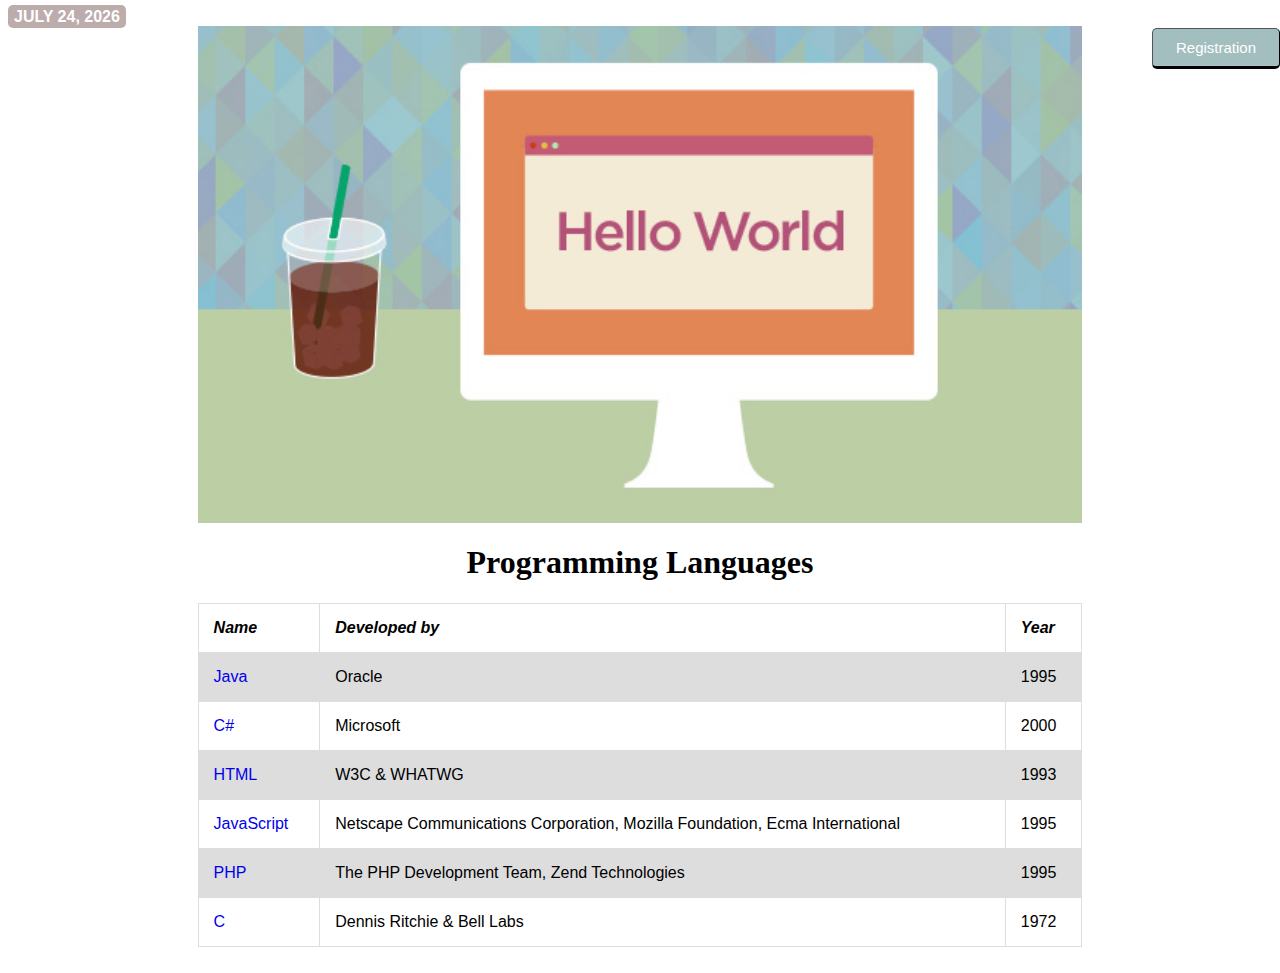
<file: index.html>
<html>
    <head>
        <link rel="stylesheet" type="text/css" href="index.css">
        <link rel="stylesheet" type="text/css" href="date.css">
    </head>
    <body>
        <span id="spanDate"></span>
        <a href="registration.html"><button >Registration</button></a>
        <img class="center fit" src="bootcamp-day07.jpg" width="70%"> 
        <h1> Programming Languages </h1>
        <table align="center">
            <tr class="header">
                <th>Name</th>
                <th>Developed by</th>
                <th>Year</th>
            </tr>
            <tr>
                <td><a href="java.html" style="text-decoration:none">Java</a></td>
                <td>Oracle</td>
                <td>1995</td>
            </tr>
            <tr>
                <td><a href="csharp.html" style="text-decoration:none">C#</a></td>
                <td>Microsoft</td>
                <td>2000</td>
            </tr>
            <tr>
                <td><a href="html-language.html" style="text-decoration:none">HTML</a></td>
                <td>W3C & WHATWG</td>
                <td>1993</td>
            </tr>
            <tr>
                <td><a href="javascript.html" style="text-decoration:none">JavaScript</a></td>
                <td>Netscape Communications Corporation, Mozilla Foundation, Ecma International </td>
                <td>1995</td>
            </tr>
            <tr>
                <td><a href="php.html" style="text-decoration:none">PHP</a></td>
                <td>The PHP Development Team, Zend Technologies</td>
                <td>1995</td>
            </tr>
            <tr>
                <td><a href="c.html" style="text-decoration:none">C</a></td>
                <td>Dennis Ritchie & Bell Labs</td>
                <td>1972</td>
            </tr>
        </table>
        <br>
        <script src="date.js"></script>
    </body>
</html>
</file>
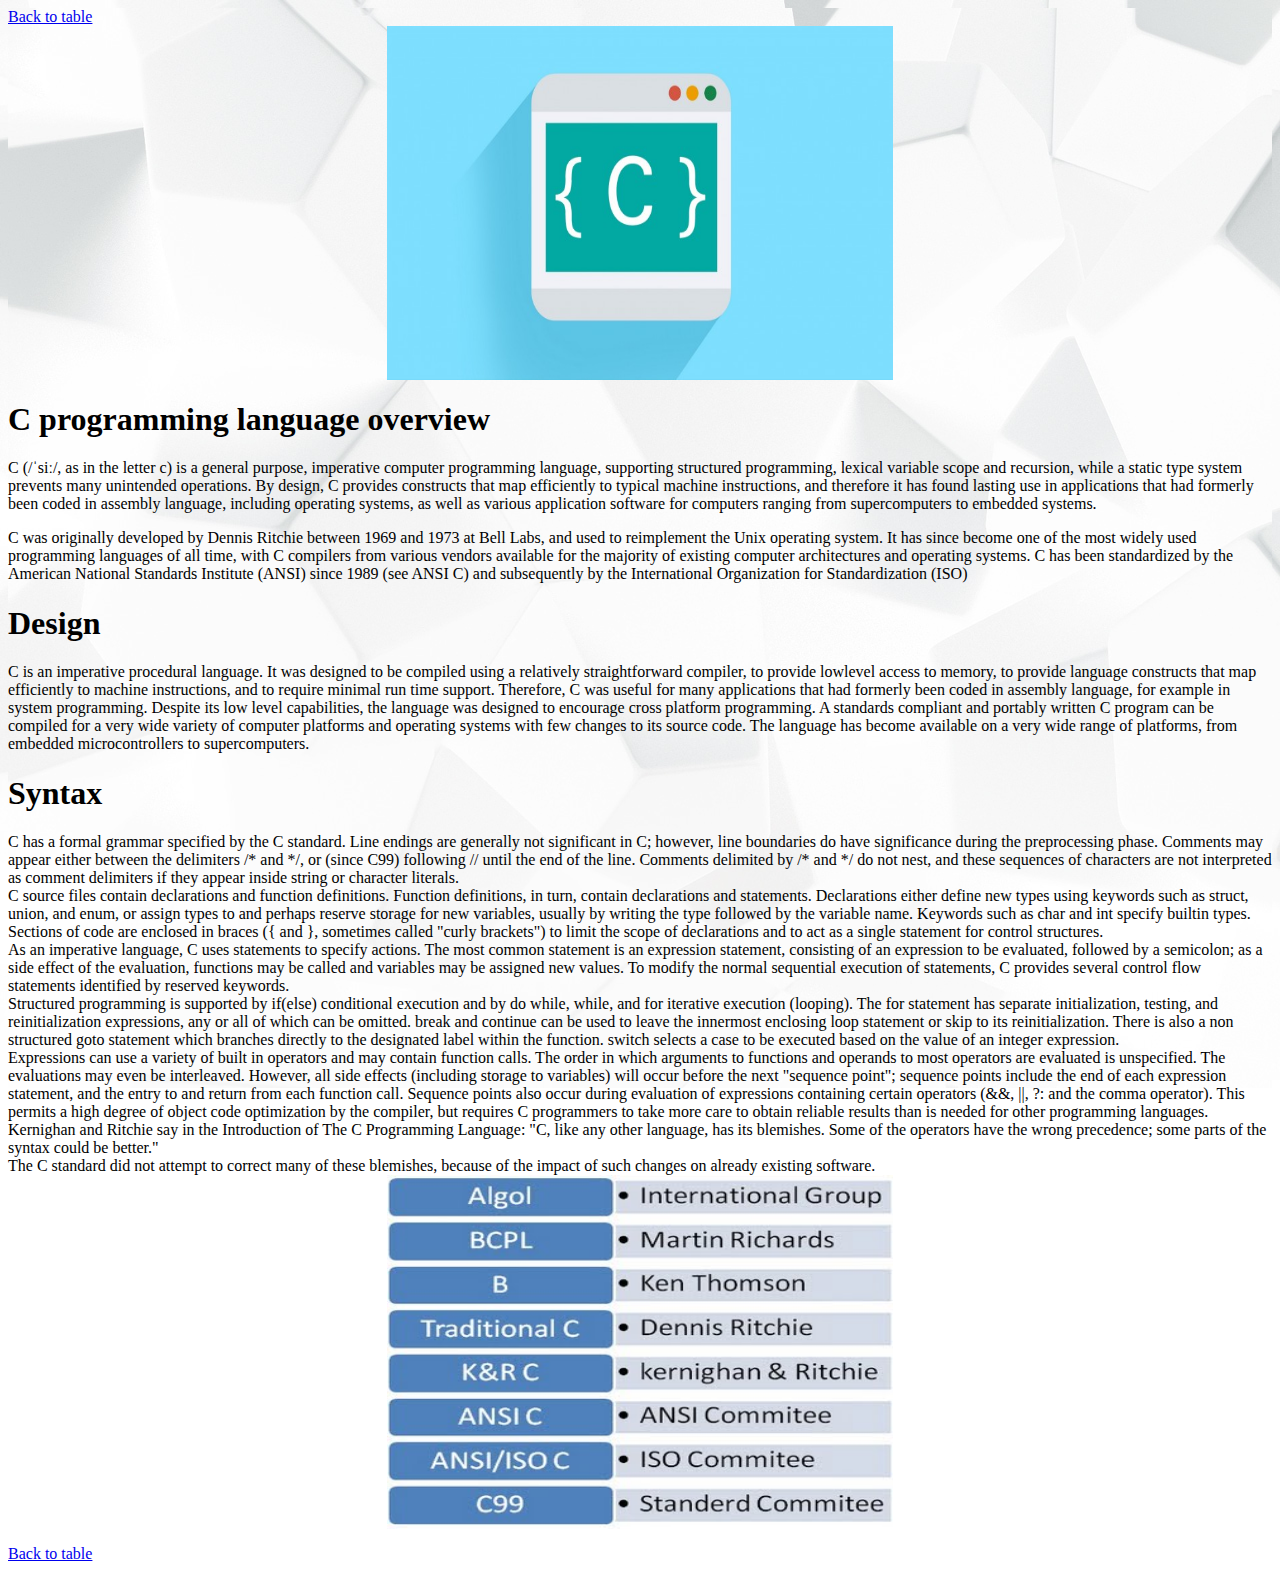
<file: c.html>
<html>
    <head>
        <title> C language </title>
        <link rel="stylesheet" type="text/css" href="background.css">
        <link rel="stylesheet" type="text/css" href="java.css">
    </head>
    <body>
        <a type="submit" href="index.html">Back to table</a>
        <img class="center fit" src="523966_5833.jpg" width="40%" height="40%">
        <text>
            <h1> C programming language overview </h1>
            <p> C (/ˈsiː/, as in the letter c) is a general purpose, imperative computer programming language, supporting structured
                programming, lexical variable scope and recursion, while a static type system prevents many unintended operations. By
                design, C provides constructs that map efficiently to typical machine instructions, and therefore it has found lasting use in
                applications that had formerly been coded in assembly language, including operating systems, as well as various
                application software for computers ranging from supercomputers to embedded systems.
            </p>
            <p>
                C was originally developed by Dennis Ritchie between 1969 and 1973 at Bell Labs, and used to reimplement the Unix
                operating system. It has since become one of the most widely used programming languages of all time, with C
                compilers from various vendors available for the majority of existing computer architectures and operating systems. C has
                been standardized by the American National Standards Institute (ANSI) since 1989 (see ANSI C) and subsequently
                by the International Organization for Standardization (ISO)
            </p>
            <h1> Design </h1>
            <p>
                C is an imperative procedural language. It was designed to be compiled using a relatively straightforward
                compiler, to provide low­level access to memory, to provide language constructs that map efficiently to
                machine instructions, and to require minimal run time support. Therefore, C was useful for many applications
                that had formerly been coded in assembly language, for example in system programming.
                Despite its low level capabilities, the language was designed to encourage cross platform programming. A
                standards compliant and portably written C program can be compiled for a very wide variety of computer
                platforms and operating systems with few changes to its source code. The language has become available on a
                very wide range of platforms, from embedded microcontrollers to supercomputers.
            </p>
            <h1> Syntax </h1>
            <p>
                C has a formal grammar specified by the C standard. Line endings are generally not significant in C;
                however, line boundaries do have significance during the preprocessing phase. Comments may appear either
                between the delimiters /* and */, or (since C99) following // until the end of the line. Comments delimited by
                /* and */ do not nest, and these sequences of characters are not interpreted as comment delimiters if they
                appear inside string or character literals.
                <br>
                C source files contain declarations and function definitions. Function definitions, in turn, contain declarations
                and statements. Declarations either define new types using keywords such as struct, union, and enum, or assign
                types to and perhaps reserve storage for new variables, usually by writing the type followed by the variable
                name. Keywords such as char and int specify built­in types. Sections of code are enclosed in braces ({ and },
                sometimes called "curly brackets") to limit the scope of declarations and to act as a single statement for control
                structures.
                <br>
                As an imperative language, C uses statements to specify actions. The most common statement is an expression
                statement, consisting of an expression to be evaluated, followed by a semicolon; as a side effect of the
                evaluation, functions may be called and variables may be assigned new values. To modify the normal
                sequential execution of statements, C provides several control flow statements identified by reserved keywords.
                <br>
                Structured programming is supported by if(else) conditional execution and by do while, while, and for
                iterative execution (looping). The for statement has separate initialization, testing, and reinitialization
                expressions, any or all of which can be omitted. break and continue can be used to leave the innermost
                enclosing loop statement or skip to its reinitialization. There is also a non structured goto statement which
                branches directly to the designated label within the function. switch selects a case to be executed based on the
                value of an integer expression.
                <br>
                Expressions can use a variety of built in operators and may contain function calls. The order in which
                arguments to functions and operands to most operators are evaluated is unspecified. The evaluations may even
                be interleaved. However, all side effects (including storage to variables) will occur before the next "sequence
                point"; sequence points include the end of each expression statement, and the entry to and return from each
                function call. Sequence points also occur during evaluation of expressions containing certain operators (&&, ||,
                ?: and the comma operator). This permits a high degree of object code optimization by the compiler, but
                requires C programmers to take more care to obtain reliable results than is needed for other programming
                languages.
                <br>
                Kernighan and Ritchie say in the Introduction of The C Programming Language: "C, like any other language,
                has its blemishes. Some of the operators have the wrong precedence; some parts of the syntax could be
                better."
                <br>
                The C standard did not attempt to correct many of these blemishes, because of the impact of such
                changes on already existing software.
                <br>
                <img class="center fit" src="C-Programming-Language-Inventor.jpg" width="40%" height="40%">
            </p>
            <a type="submit" href="index.html">Back to table</a>
        </text>
    </body>
</html>
</file>
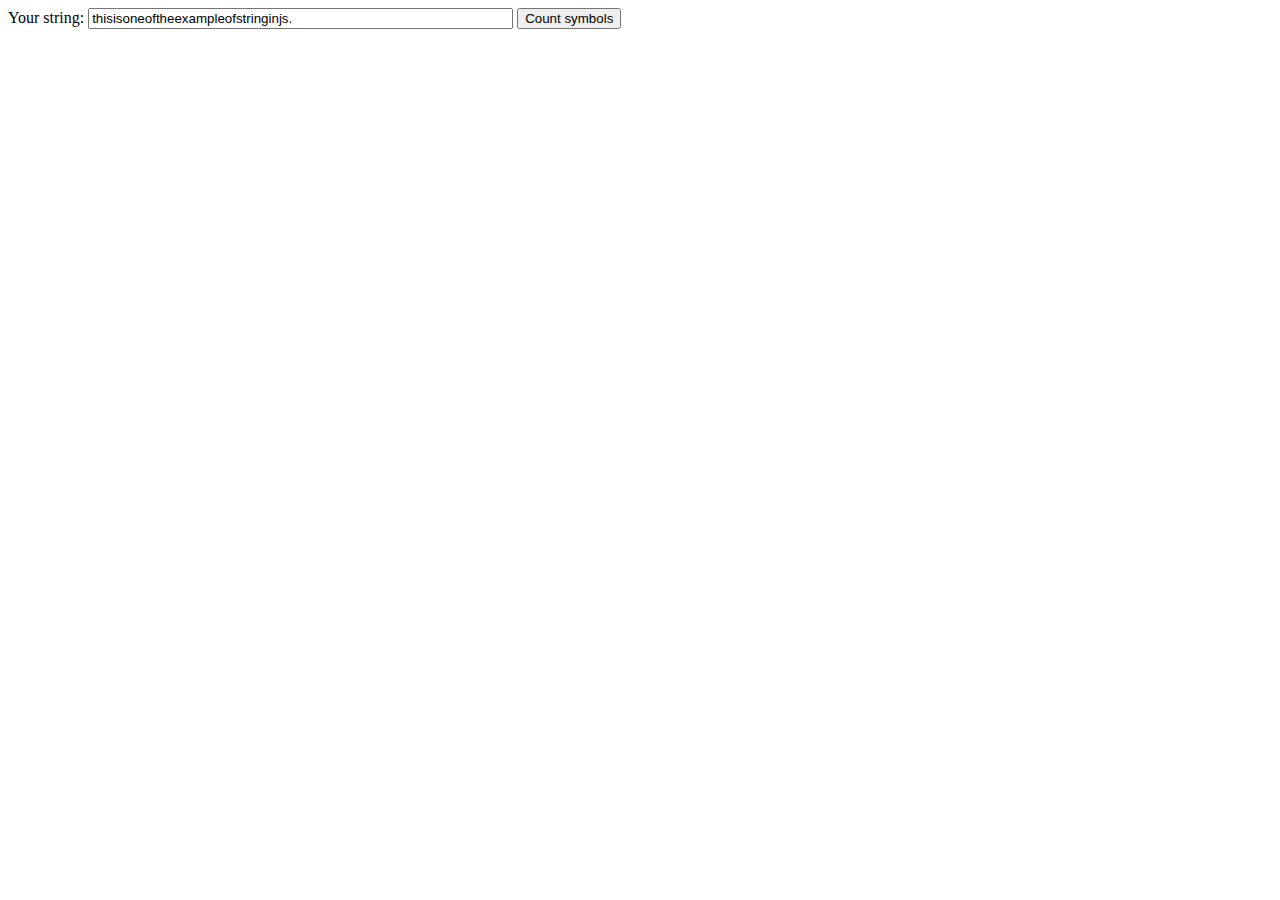
<file: count.html>
<html>
    <head>
        <link rel="stylesheet" type="text/css" href="count.css">
    </head>
    <body>
        <label> Your string: </label>
        <input id="string" type="text" name="a" value="thisisoneoftheexampleofstringinjs." size=50>
        <button type="button" id="button" onclick="symbolCount()"> Count symbols</button>
        <br>
        <label id='error'></label>
        <br>
        <table id="table">
        </table>
        
        <script src="count.js"></script>
    </body>
</html>
</file>
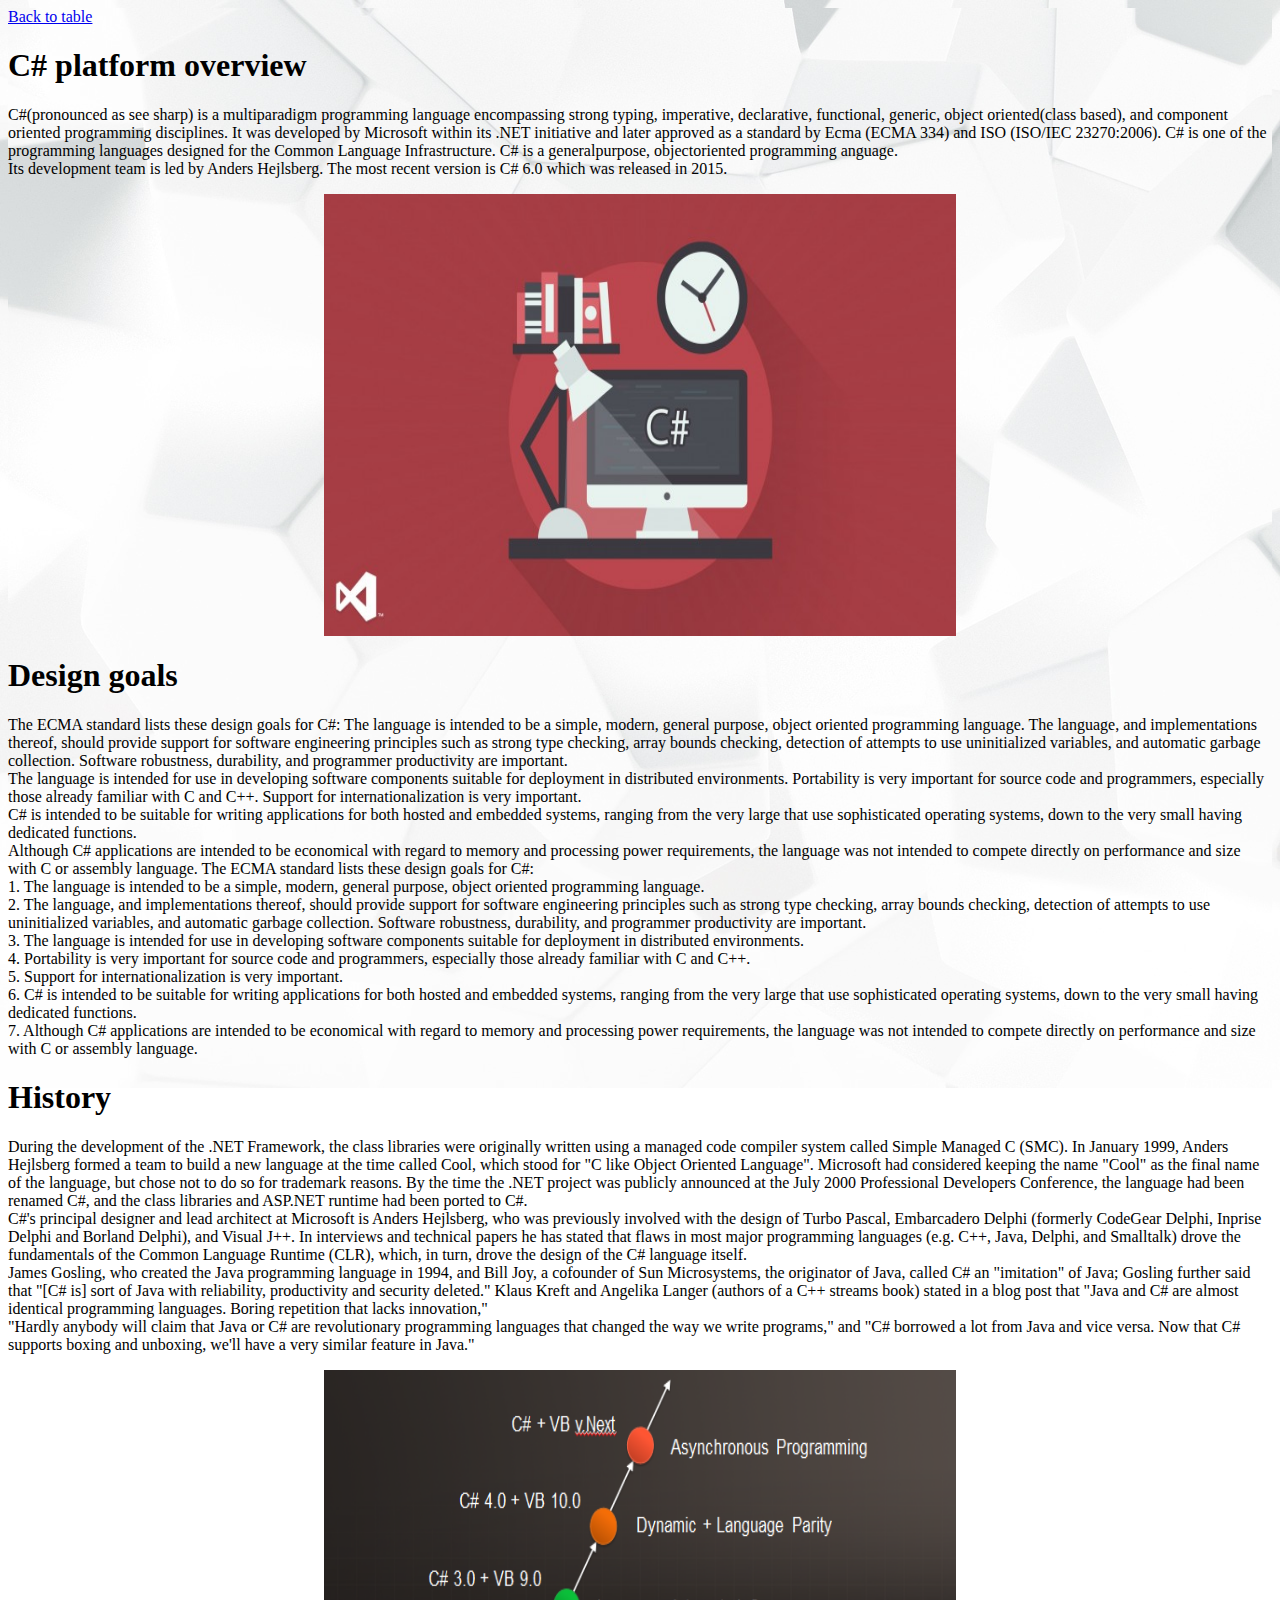
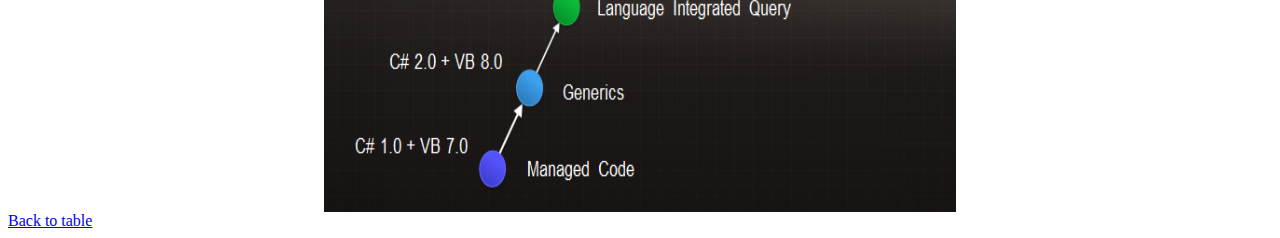
<file: csharp.html>
<html>
    <head>
        <link rel="stylesheet" type="text/css" href="background.css">
        <link rel="stylesheet" type="text/css" href="java.css">
    </head>
    <body>
        <a type="submit" href="index.html"> Back to table </a>
        <text>
            <h1> C# platform overview </h1>
            <p> C#(pronounced as see sharp) is a multiparadigm programming language encompassing strong typing,
                imperative, declarative, functional, generic, object oriented(class based), and component oriented programming
                disciplines. It was developed by Microsoft within its .NET initiative and later approved as a standard by Ecma (ECMA
                334) and ISO (ISO/IEC 23270:2006). C# is one of the programming languages designed for the Common Language
                Infrastructure. C# is a generalpurpose, objectoriented programming anguage.
                <br>
                Its development team is led by Anders Hejlsberg. The most recent version is C# 6.0 which was released in 2015.
            </p>
            <img class="center fit" src="88750_c444_7.jpg" width="50%" height="50%">
            <h1> Design goals </h1>
            <p>
                The ECMA standard lists these design goals for C#:
                The language is intended to be a simple, modern, general purpose, object oriented programming language.
                The language, and implementations thereof, should provide support for software engineering principles
                such as strong type checking, array bounds checking, detection of attempts to use uninitialized variables,
                and automatic garbage collection. Software robustness, durability, and programmer productivity are important.
                <br>
                The language is intended for use in developing software components suitable for deployment in
                distributed environments.
                Portability is very important for source code and programmers, especially those already familiar with C
                and C++. Support for internationalization is very important.
                <br>
                C# is intended to be suitable for writing applications for both hosted and embedded systems, ranging
                from the very large that use sophisticated operating systems, down to the very small having dedicated
                functions.
                <br>
                Although C# applications are intended to be economical with regard to memory and processing power
                requirements, the language was not intended to compete directly on performance and size with C or
                assembly language. The ECMA standard lists these design goals for C#:
                <br>
                1. The language is intended to be a simple, modern, general purpose, object oriented programming language.
                <br>
                2. The language, and implementations thereof, should provide support for software engineering principles
                such as strong type checking, array bounds checking, detection of attempts to use uninitialized variables,
                and automatic garbage collection. Software robustness, durability, and programmer productivity are
                important.
                <br>
                3. The language is intended for use in developing software components suitable for deployment in
                distributed environments.
                <br>
                4. Portability is very important for source code and programmers, especially those already familiar with C and C++.
                <br>
                5. Support for internationalization is very important.
                <br>
                6. C# is intended to be suitable for writing applications for both hosted and embedded systems, ranging from the very large that use sophisticated operating systems, down to the very small having dedicated
                functions.
                <br>
                7. Although C# applications are intended to be economical with regard to memory and processing power
                requirements, the language was not intended to compete directly on performance and size with C or
                assembly language.
            </p>
            <h1> History </h1>
            <p>
                During the development of the .NET Framework, the class libraries were originally written using a managed
                code compiler system called Simple Managed C (SMC).
                In January 1999, Anders Hejlsberg formed a team to build a new language at the time called Cool, which stood for "C like Object Oriented Language".
                Microsoft had considered keeping the name "Cool" as the final name of the language, but chose not to do so for
                trademark reasons. By the time the .NET project was publicly announced at the July 2000 Professional
                Developers Conference, the language had been renamed C#, and the class libraries and ASP.NET runtime had
                been ported to C#.
                <br>
                C#'s principal designer and lead architect at Microsoft is Anders Hejlsberg, who was previously involved with
                the design of Turbo Pascal, Embarcadero Delphi (formerly CodeGear Delphi, Inprise Delphi and Borland
                Delphi), and Visual J++. In interviews and technical papers he has stated that flaws in most major programming
                languages (e.g. C++, Java, Delphi, and Smalltalk) drove the fundamentals of the Common Language Runtime
                (CLR), which, in turn, drove the design of the C# language itself.
                <br>
                James Gosling, who created the Java programming language in 1994, and Bill Joy, a cofounder of Sun
                Microsystems, the originator of Java, called C# an "imitation" of Java; Gosling further said that "[C# is] sort of
                Java with reliability, productivity and security deleted." Klaus Kreft and Angelika Langer (authors of a
                C++ streams book) stated in a blog post that "Java and C# are almost identical programming languages. Boring
                repetition that lacks innovation," 
                <br>
                "Hardly anybody will claim that Java or C# are revolutionary programming languages that changed the way we write programs," and "C# borrowed a lot from Java and vice versa. Now that C# supports boxing and unboxing, we'll have a very similar feature in Java."
            </p>
            <img class="center fit" src="image_6531D392.png" width="50%" height="50%">
            <a type="submit" href="index.html">Back to table</a>
        </text>
    </body>
</html>
</file>
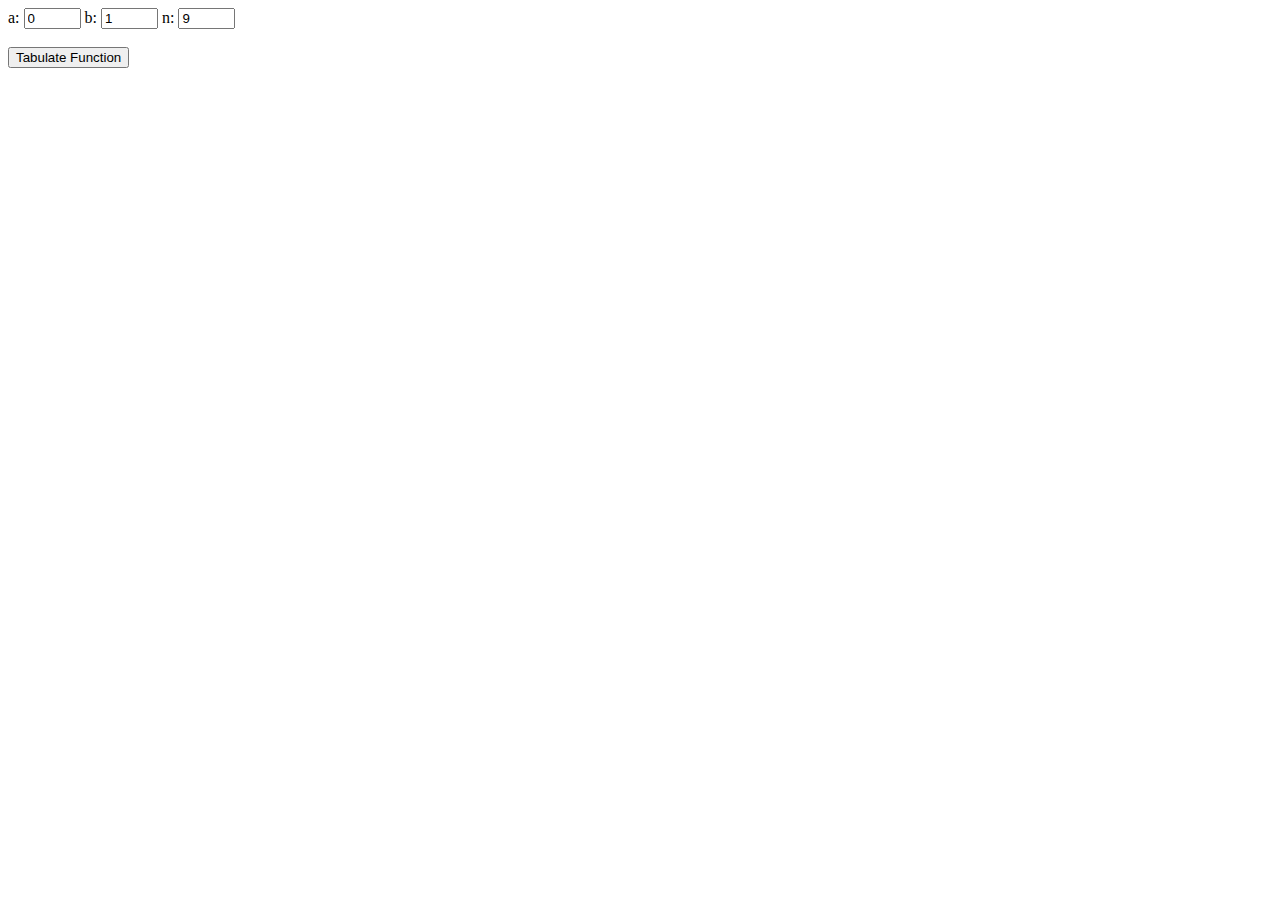
<file: function.html>
<html>
    <head> 
        <link rel="stylesheet" type="text/css" href="function.css">
        <title> Tabulation </title>
    </head>
    <body>
        <div>
            <label> a: </label>
            <input type="text" name="a" value="0" size="4" readonly>
            <label> b: </label>
            <input type="text" name="a" value="1" size="4" readonly>
            <label> n: </label>
            <input type="text" name="a" value="9" size="4" readonly>
        </div>
        <br>
        <button type="button" id="button" onclick="buildTable()"> Tabulate Function </button>
        <br>
        <br>
        <table id="table">
        </table>
        <label id="min"></label>
        <br>
        <label id="max"></label>
        <script src="function.js"></script>
    </body>
</html>
</file>
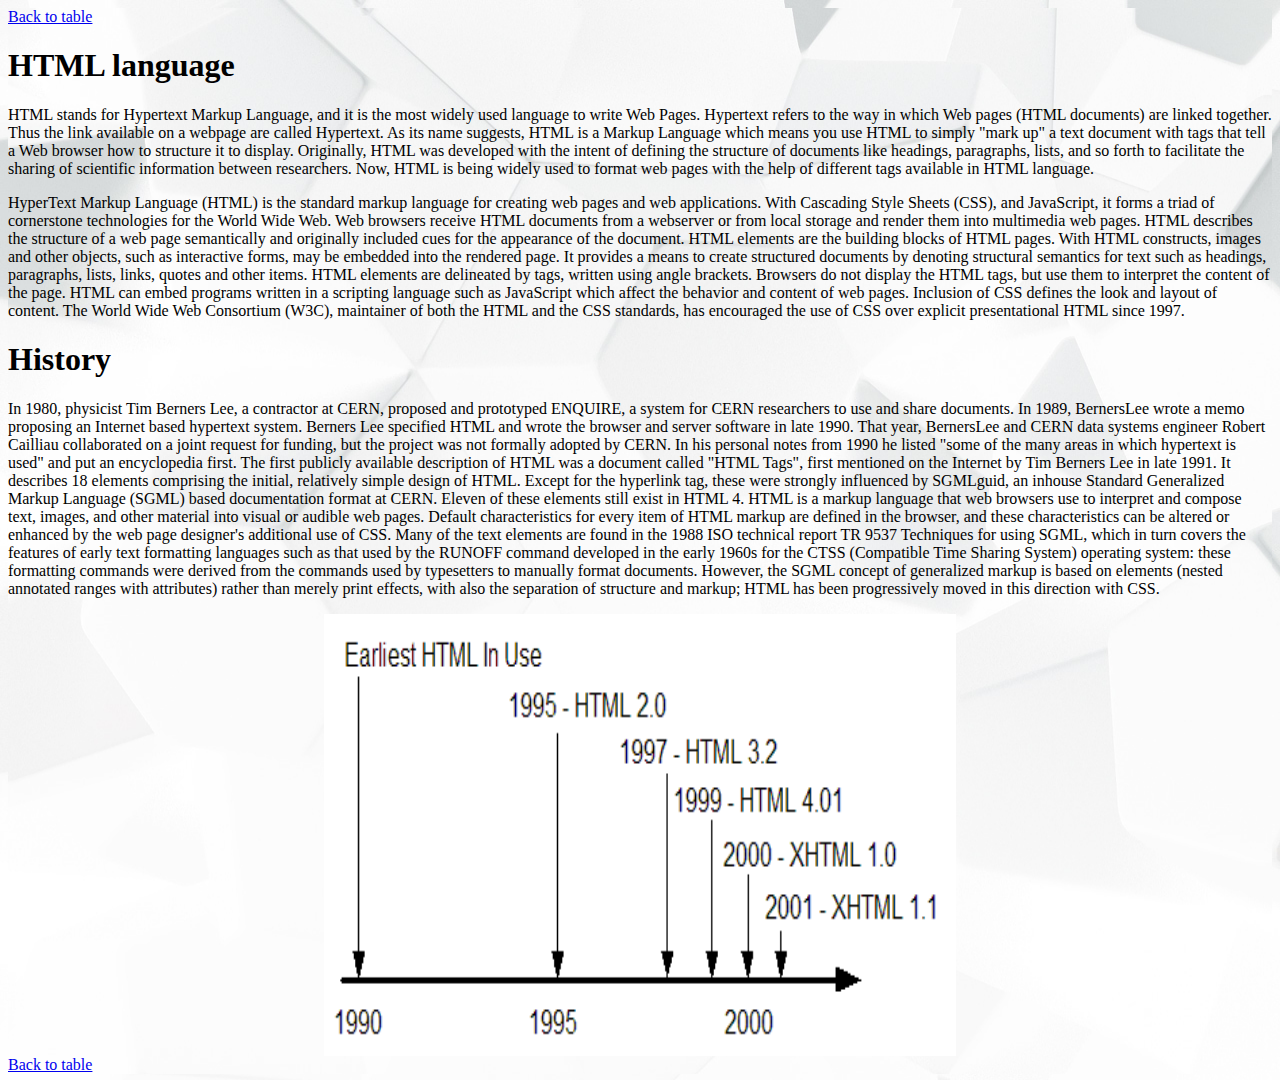
<file: html-language.html>
<html>
    <head>
        <link rel="stylesheet" type="text/css" href="background.css">
        <link rel="stylesheet" type="text/css" href="java.css">
    </head>
    <body>
        <a type="submit" href="index.html"> Back to table </a>
        <text>
            <h1> HTML language </h1>
            <p>
            HTML stands for Hypertext Markup Language, and it is the most widely used language to write Web Pages.
                
            Hypertext refers to the way in which Web pages (HTML documents) are linked together. Thus the link available on a webpage are called Hypertext.
                
            As its name suggests, HTML is a Markup Language which means you use HTML to simply "mark up" a text document with tags that tell a Web browser how to structure it to display.

            Originally, HTML was developed with the intent of defining the structure of documents like headings, paragraphs, lists, and so forth to facilitate the sharing of scientific information between researchers.

            Now, HTML is being widely used to format web pages with the help of different tags available in HTML language.
            </p>
            
            <p>
            HyperText Markup Language (HTML) is the standard markup language for creating web pages and web applications. With Cascading Style Sheets (CSS), and JavaScript, it forms a triad of cornerstone technologies for the World Wide Web. Web browsers receive HTML documents from a webserver or from local storage and render them into multimedia web pages. HTML describes the structure of a web page semantically and originally included cues for the appearance of the document. HTML elements are the building blocks of HTML pages. With HTML constructs, images and other objects, such as interactive forms, may be embedded into the rendered page. It provides a means to create structured documents by denoting structural semantics for text such as headings, paragraphs, lists, links, quotes and other items. HTML elements are delineated by tags, written using angle brackets. Browsers do not display the HTML tags, but use them to interpret the content of the page. HTML can embed programs written in a scripting language such as JavaScript which affect the behavior and content of web pages. Inclusion of CSS defines the look and layout of content. The World Wide Web Consortium (W3C), maintainer of both the HTML and the CSS standards, has encouraged the use of CSS over explicit presentational HTML since 1997.
            </p>
            
            <h1> History </h1>
            <p>
            In 1980, physicist Tim Berners Lee, a contractor at CERN, proposed and prototyped ENQUIRE, a system for CERN researchers to use and share documents. In 1989, BernersLee wrote a memo proposing an Internet based hypertext system. Berners Lee specified HTML and wrote the browser and server software in late 1990. That year, BernersLee and CERN data systems engineer Robert Cailliau collaborated on a joint request for funding, but the project was not formally adopted by CERN. In his personal notes from 1990 he listed "some of the many areas in which hypertext is used" and put an encyclopedia first. The first publicly available description of HTML was a document called "HTML Tags", first mentioned on the Internet by Tim Berners Lee in late 1991. It describes 18 elements comprising the initial, relatively simple design of HTML. Except for the hyperlink tag, these were strongly influenced by SGMLguid, an inhouse Standard Generalized Markup Language (SGML) based documentation format at CERN. Eleven of these elements still exist in HTML 4.

            HTML is a markup language that web browsers use to interpret and compose text, images, and other material into visual or audible web pages. Default characteristics for every item of HTML markup are defined in the browser, and these characteristics can be altered or enhanced by the web page designer's additional use of CSS. Many of the text elements are found in the 1988 ISO technical report TR 9537 Techniques for using SGML, which in turn covers the features of early text formatting languages such as that used by the RUNOFF command developed in the early 1960s for the CTSS (Compatible Time Sharing System) operating system: these formatting commands were derived from the commands used by typesetters to manually format documents. However, the SGML concept of generalized markup is based on elements (nested annotated ranges with attributes) rather than merely print effects, with also the separation of structure and
            markup; HTML has been progressively moved in this direction with CSS.
            </p>
            
            <img class="center fit" src="xhtml-history.gif" width="50%" height="50%">
            <a type="submit" href="index.html">Back to table</a>
        </text>
    </body>
</html>
</file>
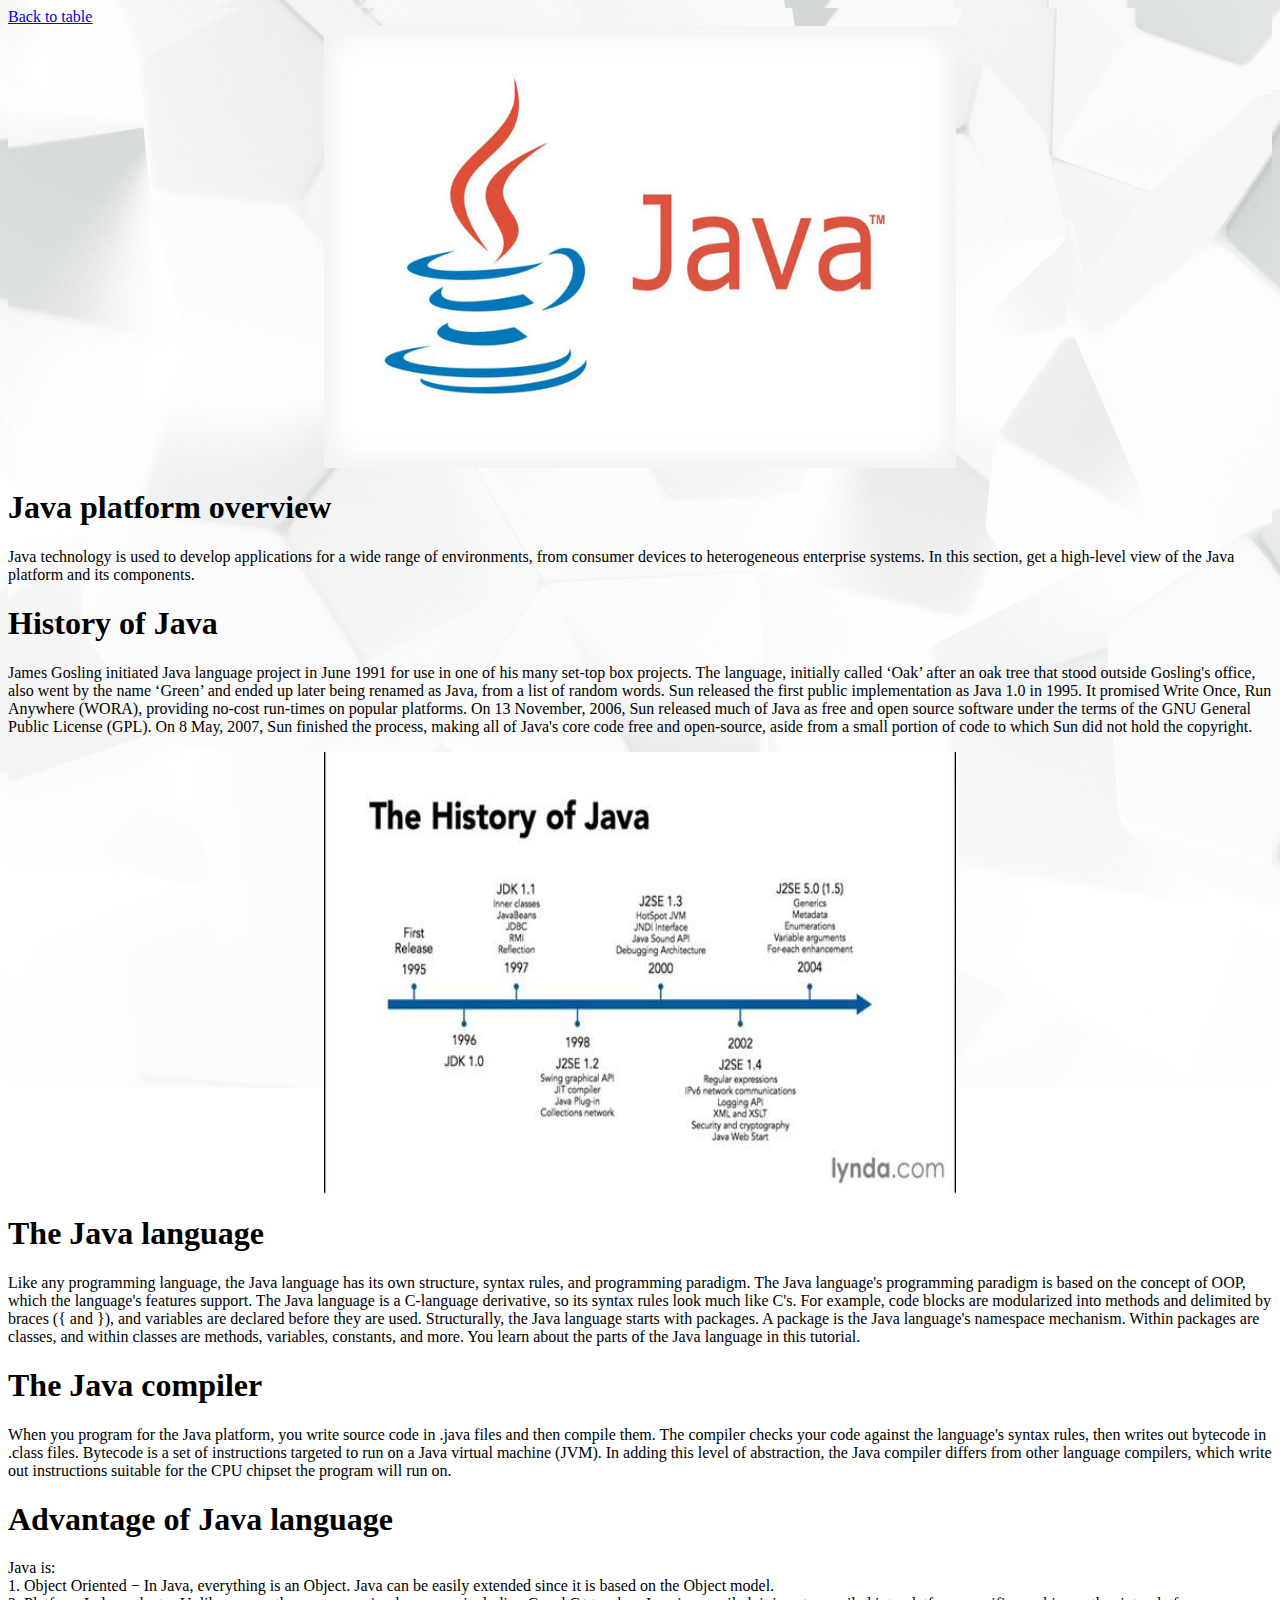
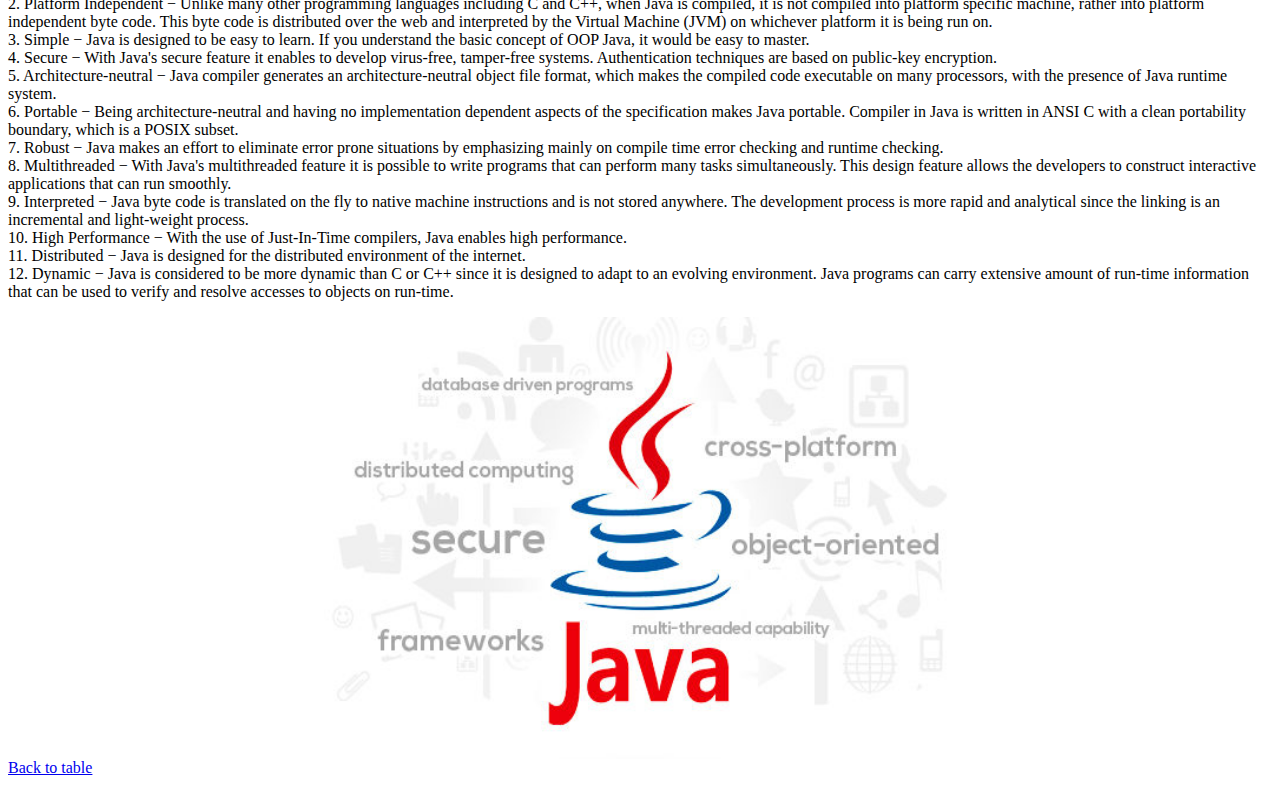
<file: java.html>
<html>
    <head>
        <title> Java language </title>
        <link rel="stylesheet" type="text/css" href="background.css">
        <link rel="stylesheet" type="text/css" href="java.css">
    </head>
    <body>
        <a type="submit" href="index.html">Back to table</a>
        <br>
        <img class="center fit" src="Osobennosti-Java.-CHast-2.jpg" width="50%" height="50%">
        <text>
            <h1> Java platform overview </h1>
            <p>Java technology is used to develop applications for a wide range of environments, from consumer devices to heterogeneous enterprise systems. In this section, get a high-level view of the Java platform and its components.</p>
            
            <h1> History of Java </h1>
            <p> James Gosling initiated Java language project in June 1991 for use in one of his many set-top box projects. The language, initially called ‘Oak’ after an oak tree that stood outside Gosling's office, also went by the name ‘Green’ and ended up later being renamed as Java, from a list of random words.

            Sun released the first public implementation as Java 1.0 in 1995. It promised Write Once, Run Anywhere (WORA), providing no-cost run-times on popular platforms.

            On 13 November, 2006, Sun released much of Java as free and open source software under the terms of the GNU General Public License (GPL).

            On 8 May, 2007, Sun finished the process, making all of Java's core code free and open-source, aside from a small portion of code to which Sun did not hold the copyright. 
            </p>
            <img class="center fit" src="421278-178-635784372294159467_338x600_thumb.jpg" width="50%" height="50%">
            <h1> The Java language </h1>
            <p>Like any programming language, the Java language has its own structure, syntax rules, and programming paradigm. The Java language's programming paradigm is based on the concept of OOP, which the language's features support. The Java language is a C-language derivative, so its syntax rules look much like C's. For example, code blocks are modularized into methods and delimited by braces ({ and }), and variables are declared before they are used. Structurally, the Java language starts with packages. A package is the Java language's namespace mechanism. Within packages are classes, and within classes are methods, variables, constants, and more. You learn about the parts of the Java language in this tutorial.
            </p>
            
            <h1> The Java compiler </h1>
            <p> When you program for the Java platform, you write source code in .java files and then compile them. The compiler checks your code against the language's syntax rules, then writes out bytecode in .class files. Bytecode is a set of instructions targeted to run on a Java virtual machine (JVM). In adding this level of abstraction, the Java compiler differs from other language compilers, which write out instructions suitable for the CPU chipset the program will run on.
            </p>
            
            <h1> Advantage of Java language </h1>
            <p>
            Java is:
            <br>
            1. Object Oriented − In Java, everything is an Object. Java can be easily extended since it is based on the Object model.
            <br>
            2. Platform Independent − Unlike many other programming languages including C and C++, when Java is compiled, it is not compiled into platform specific machine, rather into platform independent byte code. This byte code is distributed over the web and interpreted by the Virtual Machine (JVM) on whichever platform it is being run on.
            <br>
            3. Simple − Java is designed to be easy to learn. If you understand the basic concept of OOP Java, it would be easy to master.
            <br>
            4. Secure − With Java's secure feature it enables to develop virus-free, tamper-free systems. Authentication techniques are based on public-key encryption.
            <br>
            5. Architecture-neutral − Java compiler generates an architecture-neutral object file format, which makes the compiled code executable on many processors, with the presence of Java runtime system.
            <br>
            6. Portable − Being architecture-neutral and having no implementation dependent aspects of the specification makes Java portable. Compiler in Java is written in ANSI C with a clean portability boundary, which is a POSIX subset.
            <br>
            7. Robust − Java makes an effort to eliminate error prone situations by emphasizing mainly on compile time error checking and runtime checking.
            <br>
            8. Multithreaded − With Java's multithreaded feature it is possible to write programs that can perform many tasks simultaneously. This design feature allows the developers to construct interactive applications that can run smoothly.
            <br>
            9. Interpreted − Java byte code is translated on the fly to native machine instructions and is not stored anywhere. The development process is more rapid and analytical since the linking is an incremental and light-weight process.
            <br>
            10. High Performance − With the use of Just-In-Time compilers, Java enables high performance.
            <br>  
            11. Distributed − Java is designed for the distributed environment of the internet.
            <br>
            12. Dynamic − Java is considered to be more dynamic than C or C++ since it is designed to adapt to an evolving environment. Java programs can carry extensive amount of run-time information that can be used to verify and resolve accesses to objects on run-time.
            </p>
            <img class="center fit" src="java-advantages-536x350.jpg" width="50%" height="50%">
            <a type="submit" href="index.html">Back to table</a>
        </text>
    </body>
</html>
</file>
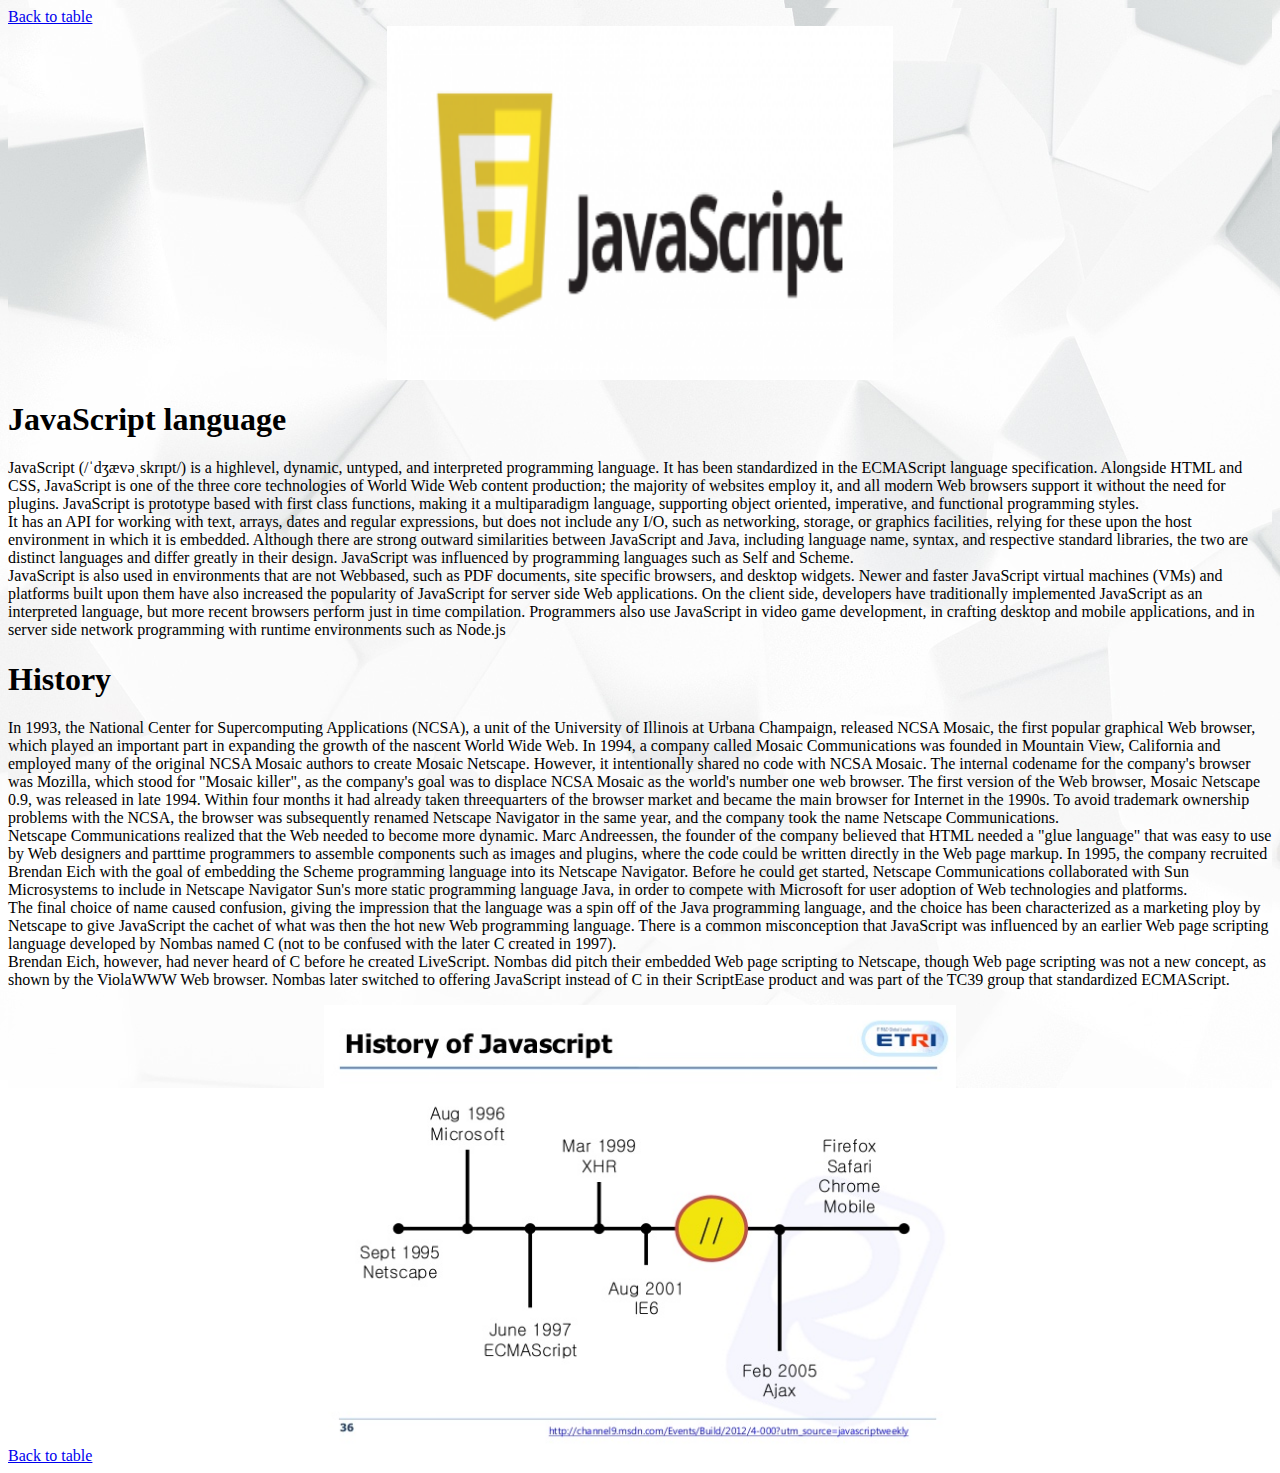
<file: javascript.html>
<html>
    <head>
        <link rel="stylesheet" type="text/css" href="background.css">
        <link rel="stylesheet" type="text/css" href="java.css">
    </head>
    <body>
        <a type="submit" href="index.html"> Back to table </a>
        <text>
            <img class="center fit" src="javascript-420x168.png" width="40%" height="40%">
            <h1> JavaScript language </h1>
            <p>
                JavaScript (/ˈdʒævәˌskrɪpt/) is a highlevel, dynamic, untyped, and interpreted programming language. It has been standardized in the ECMAScript language specification. Alongside HTML and CSS, JavaScript is one of the three core technologies of World Wide Web content production; the majority of websites employ it, and all modern Web browsers support it without the need for plugins.
                JavaScript is prototype based with first class functions, making it a multiparadigm language, supporting object oriented, imperative, and functional programming styles.
                <br>
                It has an API for working with text, arrays, dates and regular expressions, but does not include any I/O, such as networking, storage, or graphics facilities, relying for these upon the host environment in which it is embedded. Although there are strong outward similarities between JavaScript and Java, including language name, syntax, and respective standard libraries, the two are distinct languages and differ greatly in their design. JavaScript was influenced by programming languages such as Self and Scheme.
                <br>
                JavaScript is also used in environments that are not Webbased, such as PDF documents, site specific browsers, and desktop widgets. Newer and faster JavaScript virtual machines (VMs) and platforms built upon them have also increased the popularity of JavaScript for server side Web applications. On the client side, developers have traditionally implemented JavaScript as an interpreted language, but more recent browsers perform just in time compilation. Programmers also use JavaScript in video game development, in crafting desktop and mobile applications, and in server side network programming with runtime environments such as Node.js
            </p>
            
            <h1> History </h1>
            <p>
                In 1993, the National Center for Supercomputing Applications (NCSA), a unit of the University of Illinois at Urbana Champaign, released NCSA Mosaic, the first popular graphical Web browser, which played an important part in expanding the growth of the nascent World Wide Web. In 1994, a company called Mosaic Communications was founded in Mountain View, California and employed many of the original NCSA Mosaic authors to create Mosaic Netscape. However, it intentionally shared no code with NCSA Mosaic. The internal codename for the company's browser was Mozilla, which stood for "Mosaic killer", as the company's goal was to displace NCSA Mosaic as the world's number one web browser. The first version of the Web browser, Mosaic Netscape 0.9, was released in late 1994. Within four months it had already taken threequarters of the browser market and became the main browser for Internet in the 1990s. To avoid trademark ownership problems with the NCSA, the browser was subsequently renamed Netscape Navigator in the same year, and the company took the name Netscape Communications.
                <br>
                Netscape Communications realized that the Web needed to become more dynamic. Marc Andreessen, the founder of the company believed that HTML needed a "glue language" that was easy to use by Web designers and parttime programmers to assemble components such as images and 
                plugins, where the code could be written directly in the Web page markup. In 1995, the company recruited Brendan Eich with the goal of embedding the Scheme programming language into its Netscape Navigator. Before he could get started, Netscape Communications collaborated with Sun Microsystems to include in Netscape Navigator Sun's more static programming language Java, in order to compete with Microsoft for user adoption of Web technologies and platforms.
                <br>
                The final choice of name caused confusion, giving the impression that the language was a spin off of the Java programming language, and the choice has been characterized as a marketing ploy by Netscape to give JavaScript the cachet of what was then the hot new Web programming language. There is a common misconception that JavaScript was influenced by an earlier Web page scripting language developed by Nombas named C (not to be confused with the later C created in 1997).
                <br>
                Brendan Eich, however, had never heard of C before he created LiveScript. Nombas did pitch their embedded Web page scripting to Netscape, though Web page scripting was not a new concept, as shown by the ViolaWWW Web browser. Nombas later switched to offering JavaScript instead of C in their ScriptEase product and was part of the TC39 group that standardized ECMAScript.
            </p>
            
        <img class="center fit" src="javascript-and-web-performance-36-638.jpg" width="50%" height="50%">
        <a type="submit" href="index.html">Back to table</a>
        </text>
    </body>
</html>
</file>
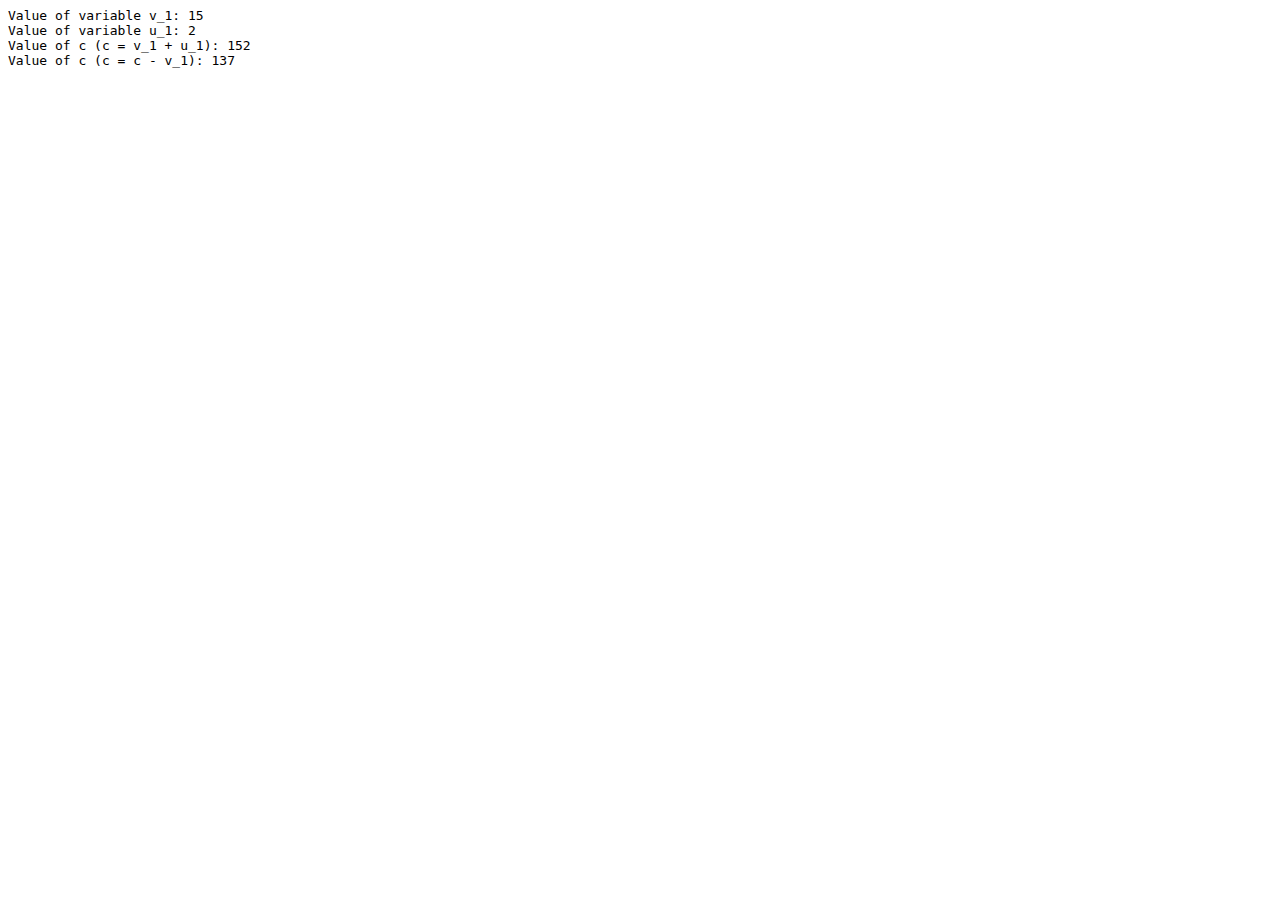
<file: lab2_ch1_1.html>
<html>
    <head>
        <title> Script_01 </title>
    </head>
    <body>
        <script language="JavaScript">
            var v_1 = 15, u_1 = "2", c;
            document.write('<pre>');
            document.writeln("Value of variable v_1: " + v_1);
            document.writeln("Value of variable u_1: " + u_1);
            c = v_1 + u_1;
            document.writeln("Value of c (c = v_1 + u_1): " + c);
            c = c - v_1;
            document.writeln("Value of c (c = c - v_1): " + c);
        </script>
    </body>
</html>
</file>
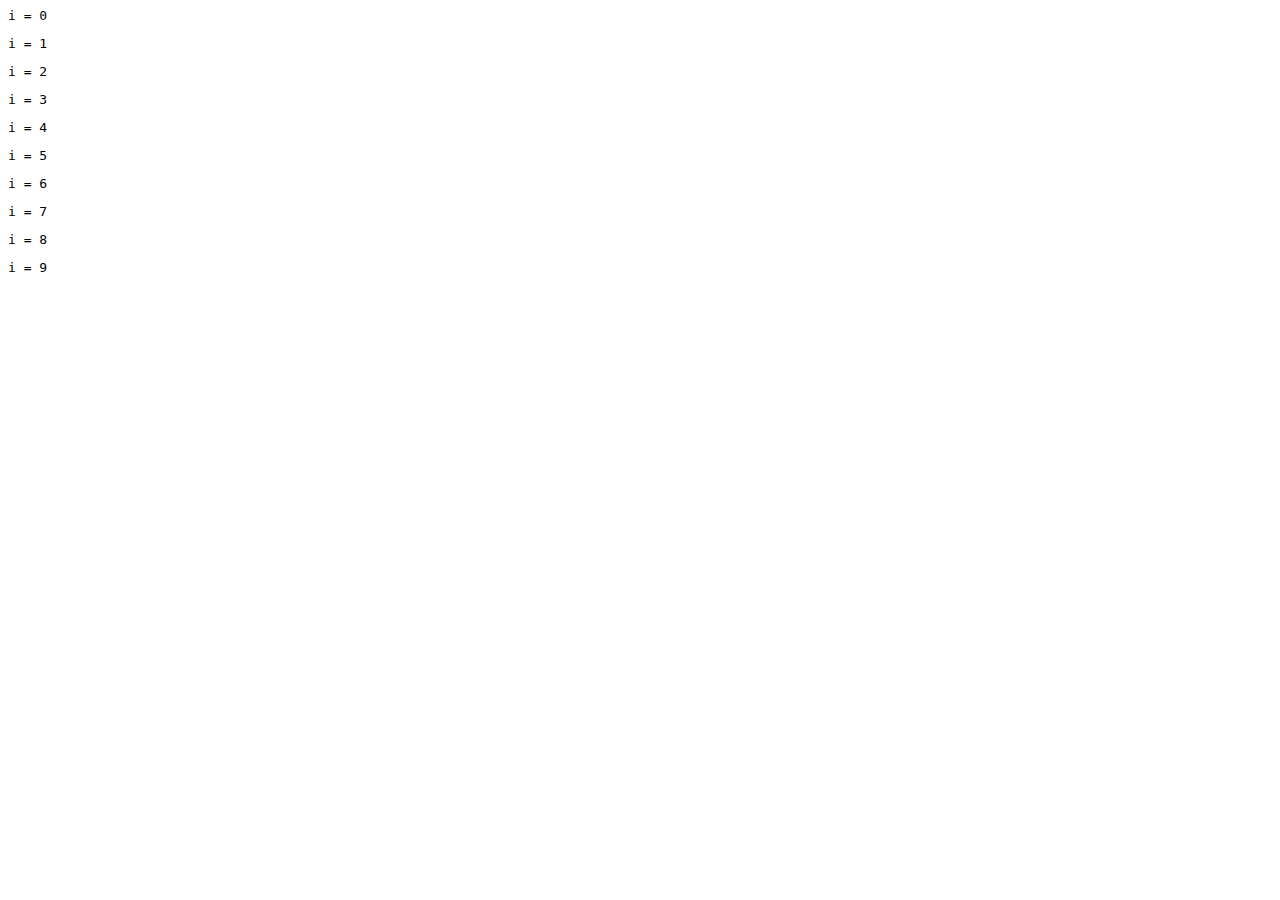
<file: lab2_ch2_1.html>
<html>
    <head>
        <title> Script_02 </title>
    </head>
    <body>
        <script language "JavaScript">
            for(var i = 0; i < 10; i++) {
                document.write('<pre>');
                document.write("i = " + i);
            }
        </script>
 </body>
 </html>
</file>
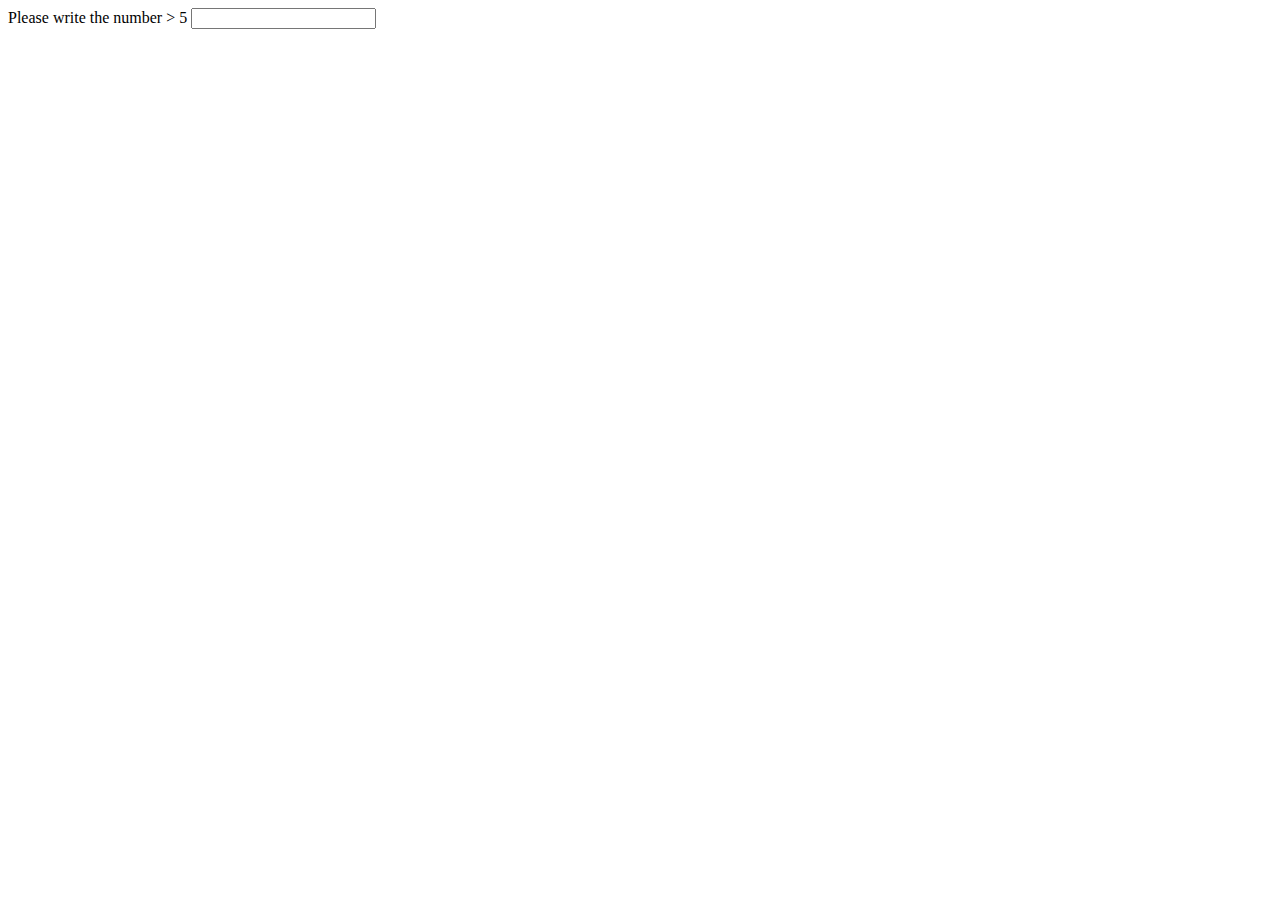
<file: lab2_ch2_2.html>
<html>
    <head>
        <title> Script_01 </title>
    </head>
    <body>
        <label> Please write the number > 5 </label>
        <input type="text" name="num" id="num">
        <script language="JavaScript">
            function test(num) {
            if(num < 5)
                document.writeln("This text is < 5")
            else
                document.writeln("Correct number")
                }
        </script>
    </body>
</html>
</file>
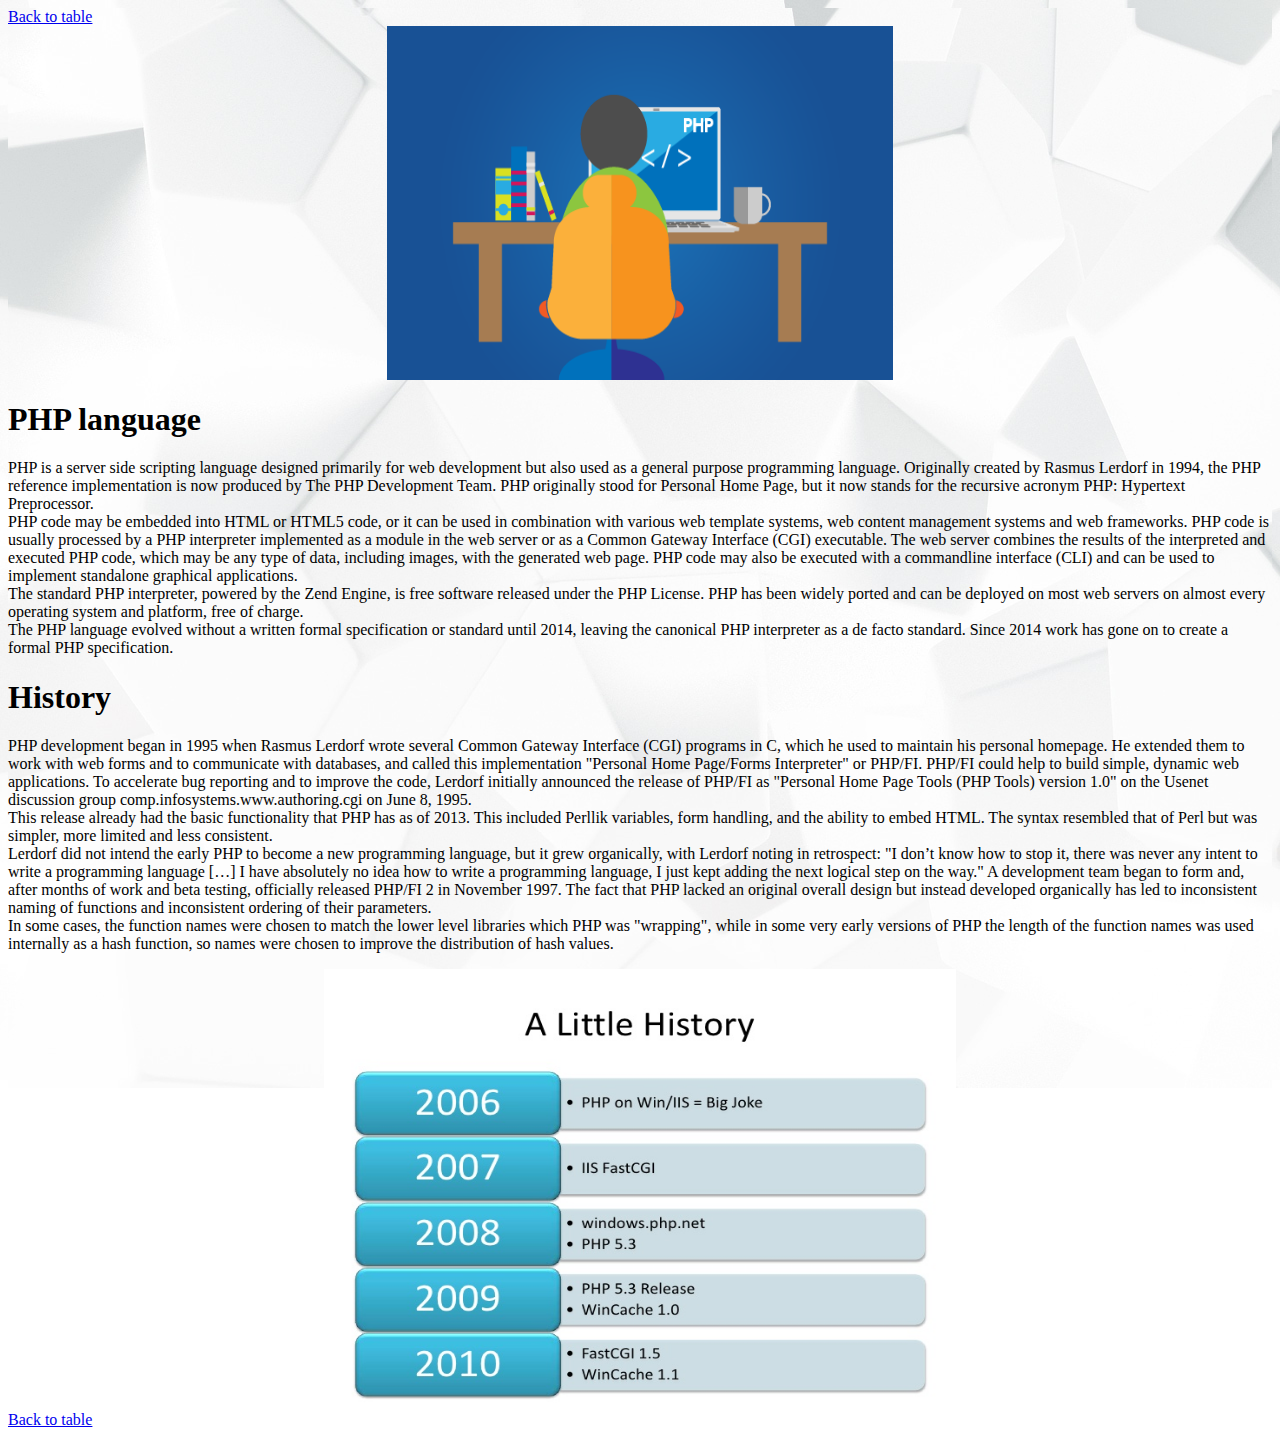
<file: php.html>
<html>
    <head>
        <link rel="stylesheet" type="text/css" href="background.css">
        <link rel="stylesheet" type="text/css" href="java.css">
    </head>
    <body>
        <a type="submit" href="index.html"> Back to table </a>
        <text>
            <img class="center fit" src="PHP-tutorial-01.png" width="40%" height="40%">
            <h1> PHP language </h1>
            <p>
                PHP is a server side scripting language designed primarily for web development but also used as a general purpose programming language. Originally created by Rasmus Lerdorf in 1994, the PHP reference implementation is now produced by The PHP Development Team. PHP originally stood for Personal Home Page, but it now stands for the recursive acronym PHP: Hypertext Preprocessor.
                <br>
                PHP code may be embedded into HTML or HTML5 code, or it can be used in combination with various web template systems, web content management systems and web frameworks. PHP code is usually processed by a PHP interpreter implemented as a module in the web server or as a Common Gateway Interface (CGI) executable. The web server combines the results of the interpreted and executed PHP code, which may be any type of data, including images, with the generated web page. PHP code may also be executed with a command­line interface (CLI) and can be used to implement standalone graphical applications.
                <br>
                The standard PHP interpreter, powered by the Zend Engine, is free software released under the PHP License. PHP has been widely ported and can be deployed on most web servers on almost every operating system and platform, free of charge.
                <br>
                The PHP language evolved without a written formal specification or standard until 2014, leaving the canonical PHP interpreter as a de facto standard. Since 2014 work has gone on to create a formal PHP specification.
            </p>
            
            <h1> History </h1>
            <p>
                PHP development began in 1995 when Rasmus Lerdorf wrote several Common Gateway Interface (CGI) programs in C, which he used to maintain his personal homepage. He extended them to work with web forms and to communicate with databases, and called this implementation "Personal Home Page/Forms Interpreter" or PHP/FI. PHP/FI could help to build simple, dynamic web applications. To accelerate bug reporting and to improve the code, Lerdorf initially announced the release of PHP/FI as "Personal Home Page Tools (PHP Tools) version 1.0" on the Usenet discussion group comp.infosystems.www.authoring.cgi on June 8, 1995.
                <br>
                This release already had the basic functionality that PHP has as of 2013. This included Perllik variables, form handling, and the ability to embed HTML. The syntax resembled that of Perl but was simpler, more limited and less consistent.
                <br>
                Lerdorf did not intend the early PHP to become a new programming language, but it grew organically, with Lerdorf noting in retrospect: "I don’t know how to stop it, there was never any intent to write a programming language […] I have absolutely no idea how to write a programming language, I just kept adding the next logical step on the way." A development team began to form and, after months of work and beta testing, officially released PHP/FI 2 in November 1997. The fact that PHP lacked an original overall design but instead developed organically has led to inconsistent naming of functions and inconsistent ordering of their parameters.
                <br>
                In some cases, the function names were chosen to match the lower level libraries which PHP was "wrapping", while in some very early versions of PHP the length of the function names was used internally as a hash function, so names were chosen to improve the distribution of hash values.
            </p>
            
            <img class="center fit" src="php-performance-on-windows-2-728.jpg" width="50%" height="50%">
            <a type="submit" href="index.html">Back to table</a>
        </text>
        
    </body>
</html>
</file>
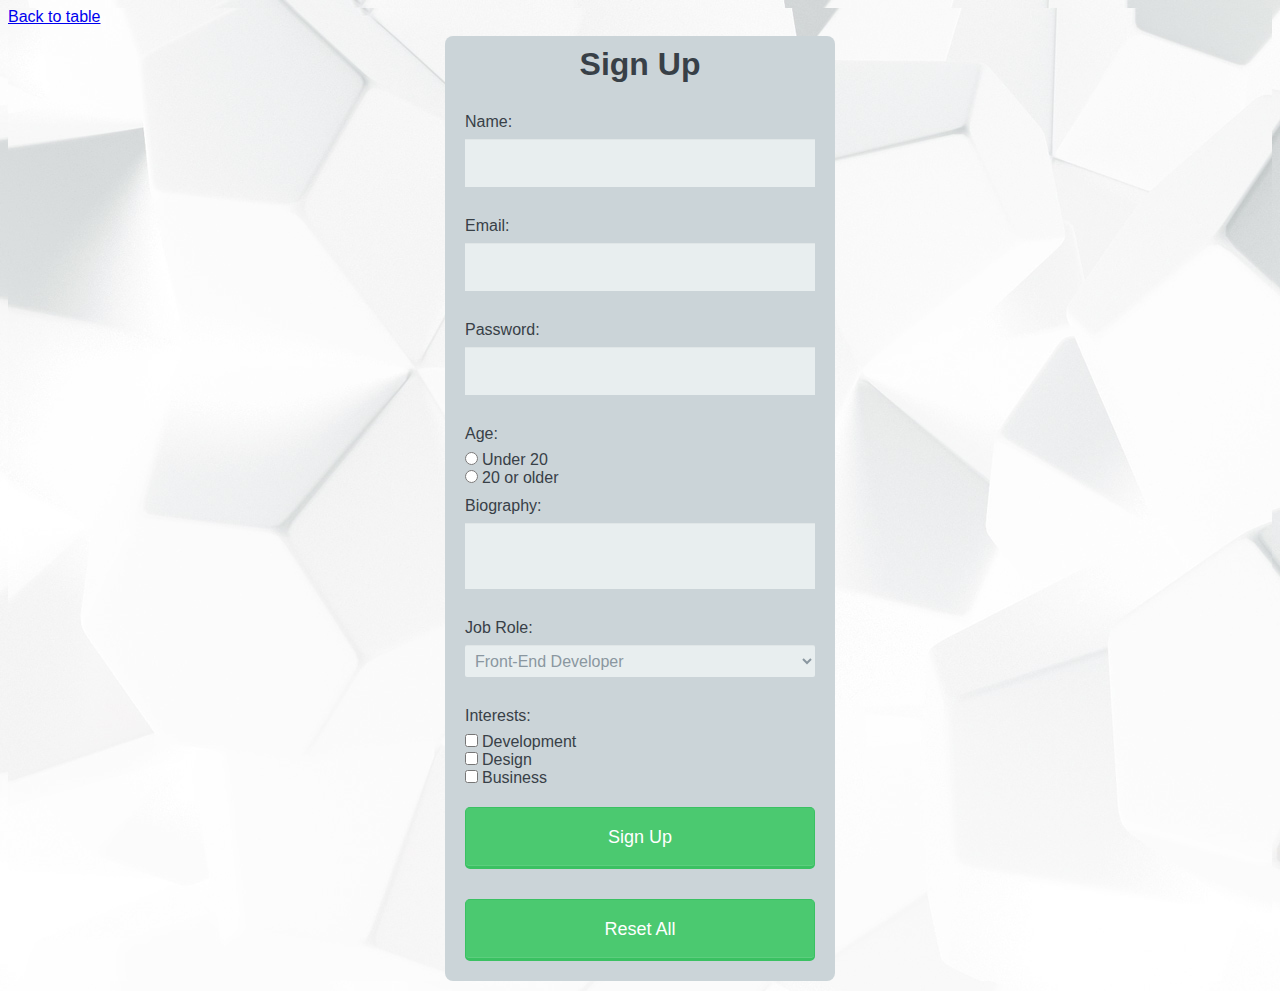
<file: registration.html>
<html>
    <head>
        <title> Registration </title>
        <link rel="stylesheet" href="registration.css">
        <link rel="stylesheet" type="text/css" href="background.css">
    </head>
    <body>
    <a type="submit" href="index.html"> Back to table </a>
      <form name="registration">
    
        <h1>Sign Up</h1>
        
        <label for="user_name"> Name: </label>
        <input type="text" id="name" name="user_name">
          
        <label for="user_email"> Email: </label>
        <input type="email" id="mail" name="user_email">
          
        <label for="user_password"> Password: </label>
        <input type="password" id="password" name="user_password">
          
        <label ofr="user_age"> Age: </label>
        <input type="radio" id="under_13" value="under_13" name="user_age"><label for="under_13" class="light">Under 20</label><br>
        <input type="radio" id="over_13" value="over_13" name="user_age"><label for="over_13" class="light">20 or older</label>
          
        <label> Biography: </label>
        <textarea id="bio" name="user_bio"></textarea>
        
        <label for="job">Job Role:</label>
        <select id="job" name="user_job">
          <optgroup label="Web">
            <option value="frontend_developer">Front-End Developer</option>
            <option value="php_developor">PHP Developer</option>
            <option value="python_developer">Python Developer</option>
            <option value="rails_developer"> Rails Developer</option>
            <option value="web_designer">Web Designer</option>
            <option value="WordPress_developer">WordPress Developer</option>
          </optgroup>
          <optgroup label="Mobile">
            <option value="Android_developer">Androild Developer</option>
            <option value="iOS_developer">iOS Developer</option>
            <option value="mobile_designer">Mobile Designer</option>
          </optgroup>
          <optgroup label="Business">
            <option value="business_owner">Business Owner</option>
            <option value="freelancer">Freelancer</option>
          </optgroup>
          <optgroup label="Other">
            <option value="secretary">Secretary</option>
            <option value="maintenance">Maintenance</option>
          </optgroup>
        </select>
        
          <label>Interests:</label>
          <input type="checkbox" id="development" value="interest_development" name="user_interest"><label class="light" for="development">Development</label><br>
            <input type="checkbox" id="design" value="interest_design" name="user_interest"><label class="light" for="design">Design</label><br>
          <input type="checkbox" id="business" value="interest_business" name="user_interest"><label class="light" for="business">Business</label>
        
        <button type="submit" onclick="formValidation()">Sign Up</button>
        <button type="reset"> Reset All </button>
      </form>
      <script src="registration.js"></script>
    </body>
</html>
</file>
<file: index.css>
body {
    background-image: url(url(whiteground.jpg)), url(bootcamp-day07.jpg);
}

h1 {
    text-align: center;
}

table {
    font-family: arial, sans-serif;
    border-collapse: collapse;
    width: 70%;
}

.fit { /* set relative picture size */
    max-width: 100%;
    max-height: 100%;
  }
  .center {
    display: block;
    margin: auto;
  }

td, th {
    border: 1px solid #dddddd;
    text-align: left;
    padding: 15px;
}

tr:nth-child(even) {
    background-color: #dddddd;
}

.header {
    font-style: italic;
}

tr:hover { 
   background-color: #fff0ce; 
}

tr:first-child:hover {
    background-color: aliceblue;
}

button {
    position: absolute;
  right: 0;
  padding: 10px 10px 10px 10px;
  color: #FFF;
  background-color: #a2bebf;
  font-size: 15px;
  font-style: normal;
  border-radius: 5px;
  width: 10%;
  text-align: center
  border: 1px solid #7abc71;
  border-width: 1px 1px 3px;
  box-shadow: 0 -1px 0 rgba(255,255,255,0.1) inset;
  margin-bottom: 10px;
  margin-top: 20px;
}
</file>
<file: date.css>
#spanDate {
    height: 35px;
    margin: 0 auto;
    width: 100%;
    font-family: arial, sans-serif;
    font-size: 16px;
    font-weight: bold;
    text-transform: uppercase;
    background-color: #bcacac;
    border-radius: 5px;
    padding: 3 6px;
    color: #ffffff;
}
</file>
<file: background.css>
html, body {
    background-image: url(whiteground.jpg);
}
</file>
<file: java.css>
html, body {
    background-image: url(whiteground.jpg);
    background-repeat: no-repeat;
    background-size: auto;
}

.fit { /* set relative picture size */
    max-width: 100%;
    max-height: 100%;
}
  
.center {
    display: block;
    margin: auto;
}
</file>
<file: count.css>
#table {
    border-collapse: collapse;
}

#table, td, th {
    border: 1px solid black;
}
</file>
<file: function.css>
#table {
    border-collapse: collapse;
}

#table, td, th {
    border: 1px solid black;
}
</file>
<file: registration.css>
html, body {
    background-image: "url(whiteground.jpg)";
}

body {
  font-family: 'Nunito', sans-serif;
  color: #384047;
}

form {
  max-width: 350px;
  margin: 10px auto;
  padding: 10px 20px;
  background: #cbd4d8;
  border-radius: 8px;
}

h1 {
  margin: 0 0 30px 0;
  text-align: center;
}

input[type="text"],
input[type="password"],
input[type="date"],
input[type="datetime"],
input[type="email"],
input[type="number"],
input[type="search"],
input[type="tel"],
input[type="time"],
input[type="url"],
textarea,
select {
  background: rgba(255,255,255,0.1);
  border: none;
  font-size: 16px;
  height: auto;
  margin: 0;
  outline: 0;
  padding: 15px;
  width: 100%;
  background-color: #e8eeef;
  color: #8a97a0;
  box-shadow: 0 1px 0 rgba(0,0,0,0.03) inset;
  margin-bottom: 20px;
}

input[type="radio"],
input[type="checkbox"] {
  margin: 0 4px 2px 0;
}

select {
  padding: 6px;
  height: 32px;
  border-radius: 2px;
}

button {
  padding: 19px 39px 18px 39px;
  color: #FFF;
  background-color: #4bc970;
  font-size: 18px;
  text-align: center;
  font-style: normal;
  border-radius: 5px;
  width: 100%;
  border: 1px solid #3ac162;
  border-width: 1px 1px 3px;
  box-shadow: 0 -1px 0 rgba(255,255,255,0.1) inset;
  margin-bottom: 10px;
  margin-top: 20px;
}

label {
  display: block;
  margin-bottom: 8px;
  margin-top: 10px;
}

label.light {
  font-weight: 300;
  display: inline;
}

textarea {
    resize: none;
}
</file>
